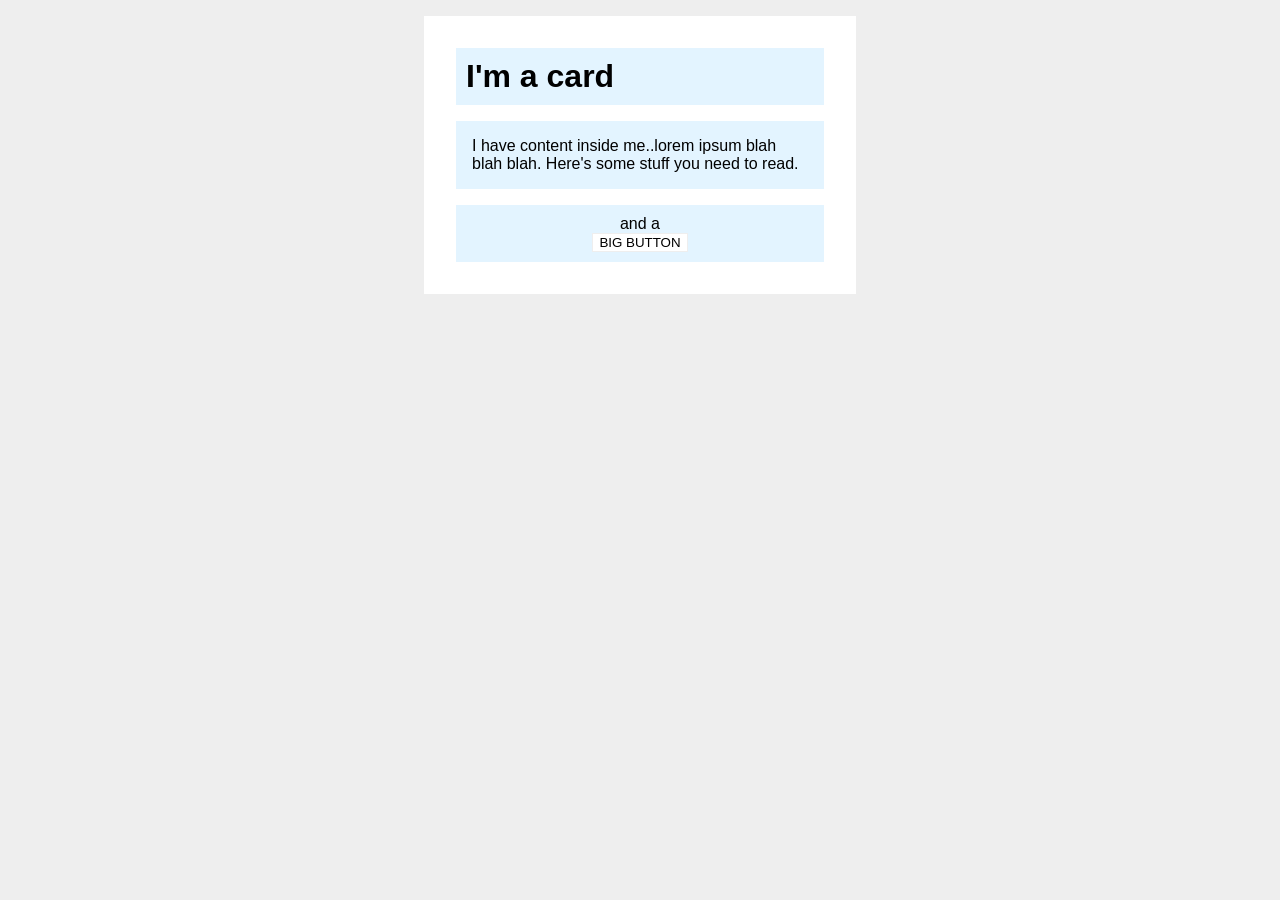
<file: foundations/block-and-inline/02-margin-and-padding-2/index.html>
<!DOCTYPE html>
<html lang="en">
  <head>
    <meta charset="UTF-8">
    <meta http-equiv="X-UA-Compatible" content="IE=edge">
    <meta name="viewport" content="width=device-width, initial-scale=1.0">
    <title>Margin and Padding exercise 2</title>
    <link rel="stylesheet" href="style.css">
  </head>
  <body>
    <div class="card">
      <h1 class="title">I'm a card</h1>
      <div class="content">I have content inside me..lorem ipsum blah blah blah. Here's some stuff you need to read.</div>
      <div class="button-container">and a<button>BIG BUTTON</button></div>
    </div>
  </body>
</html>
</file>
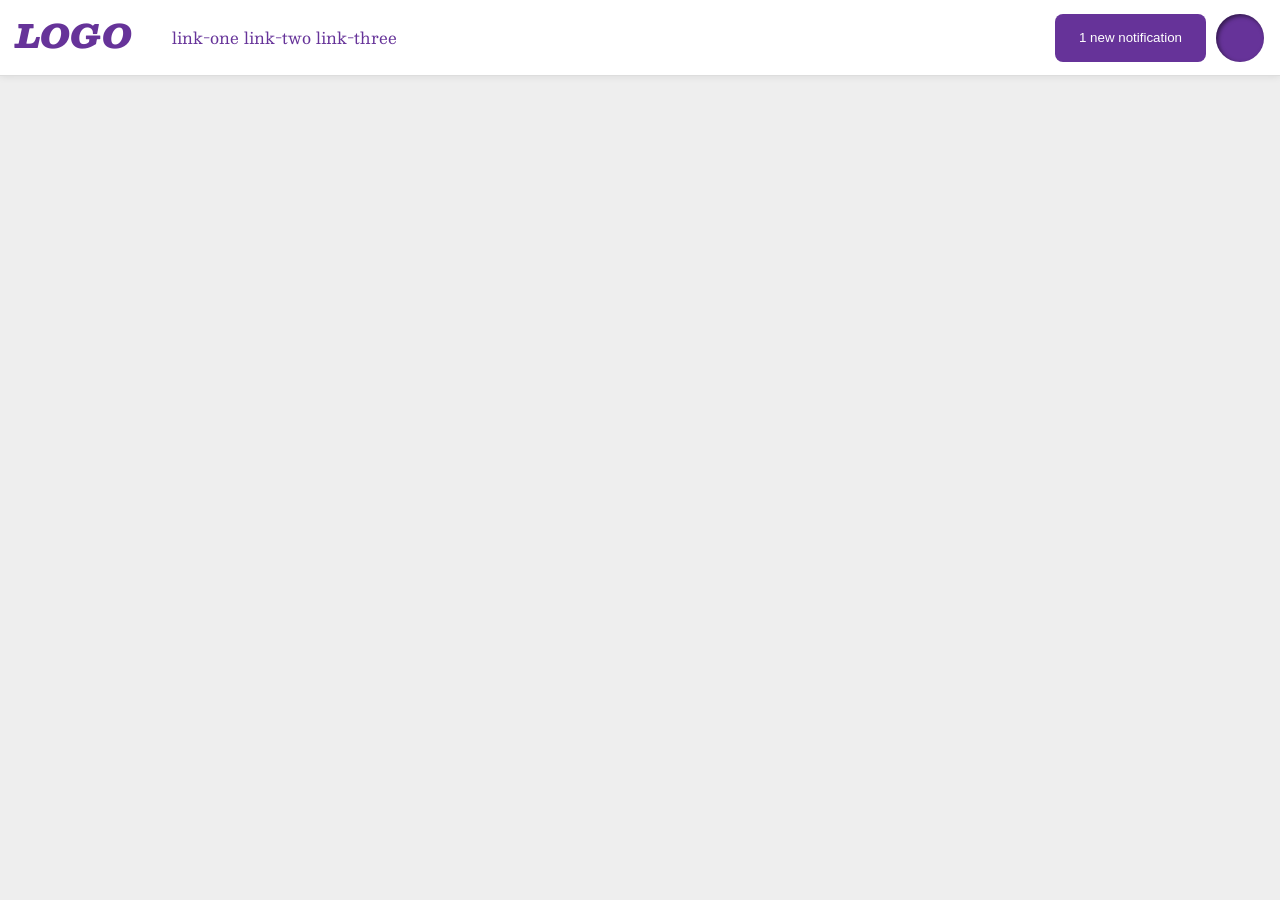
<file: foundations/flex/03-flex-header-2/index.html>
<!DOCTYPE html>
<html lang="en">
  <head>
    <meta charset="UTF-8">
    <meta http-equiv="X-UA-Compatible" content="IE=edge">
    <meta name="viewport" content="width=device-width, initial-scale=1.0">
    <title>Flex Header 2</title>
    <link rel="stylesheet" href="style.css">
  </head>
  <body>
    <div class="header">
        <div class="left-links">
        <div class="logo">
          LOGO
        </div>
        <ul class="links">
          <li><a href="https://google.com">link-one</a></li>
          <li><a href="https://google.com">link-two</a></li>
          <li><a href="https://google.com">link-three</a></li>
        </ul>
      </div>
      <div class="right-links">
        <button class="notifications">
          1 new notification
        </button>
        <div class="profile-image"></div>
      </div>
    </div>
  </body>
</html>
</file>
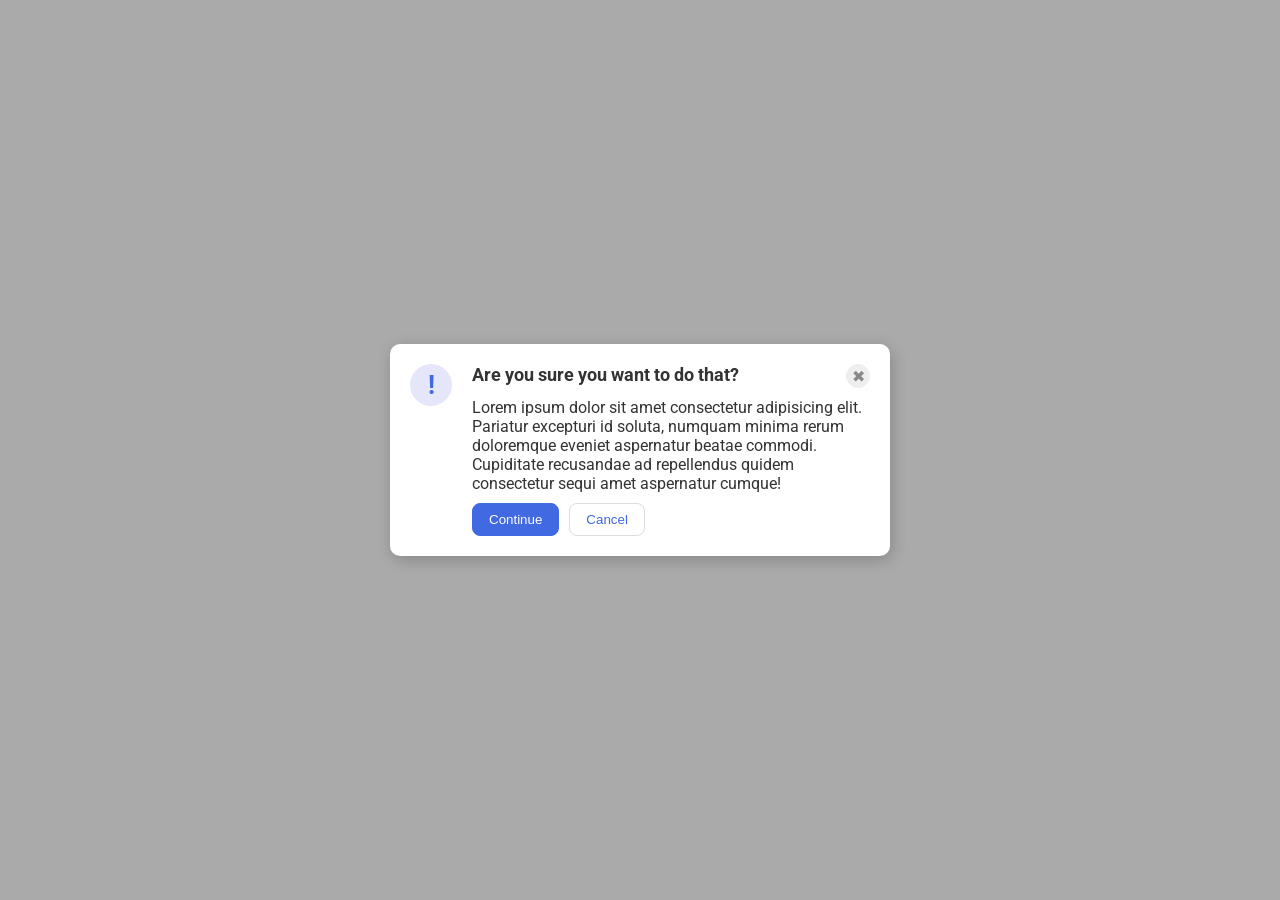
<file: foundations/flex/05-flex-modal/index.html>
<!DOCTYPE html>
<html lang="en">
  <head>
    <meta charset="UTF-8">
    <meta http-equiv="X-UA-Compatible" content="IE=edge">
    <meta name="viewport" content="width=device-width, initial-scale=1.0">
    <link rel="stylesheet" href="style.css">
    <title>Modal</title>
  </head>
  <body>
    <div class="modal">
      <div class="icon">!</div>
      <div class="container">
        <div class="header">Are you sure you want to do that?</div>
        <button class="close-button">✖</button>
        <div class="text">Lorem ipsum dolor sit amet consectetur adipisicing elit. Pariatur excepturi id soluta, numquam minima rerum doloremque eveniet aspernatur beatae commodi. Cupiditate recusandae ad repellendus quidem consectetur sequi amet aspernatur cumque!</div>
        <div class="buttons">
          <button class="continue">Continue</button>
          <button class="cancel">Cancel</button>
        </div>
      </div>
    </div>
  </body>
</html>
</file>
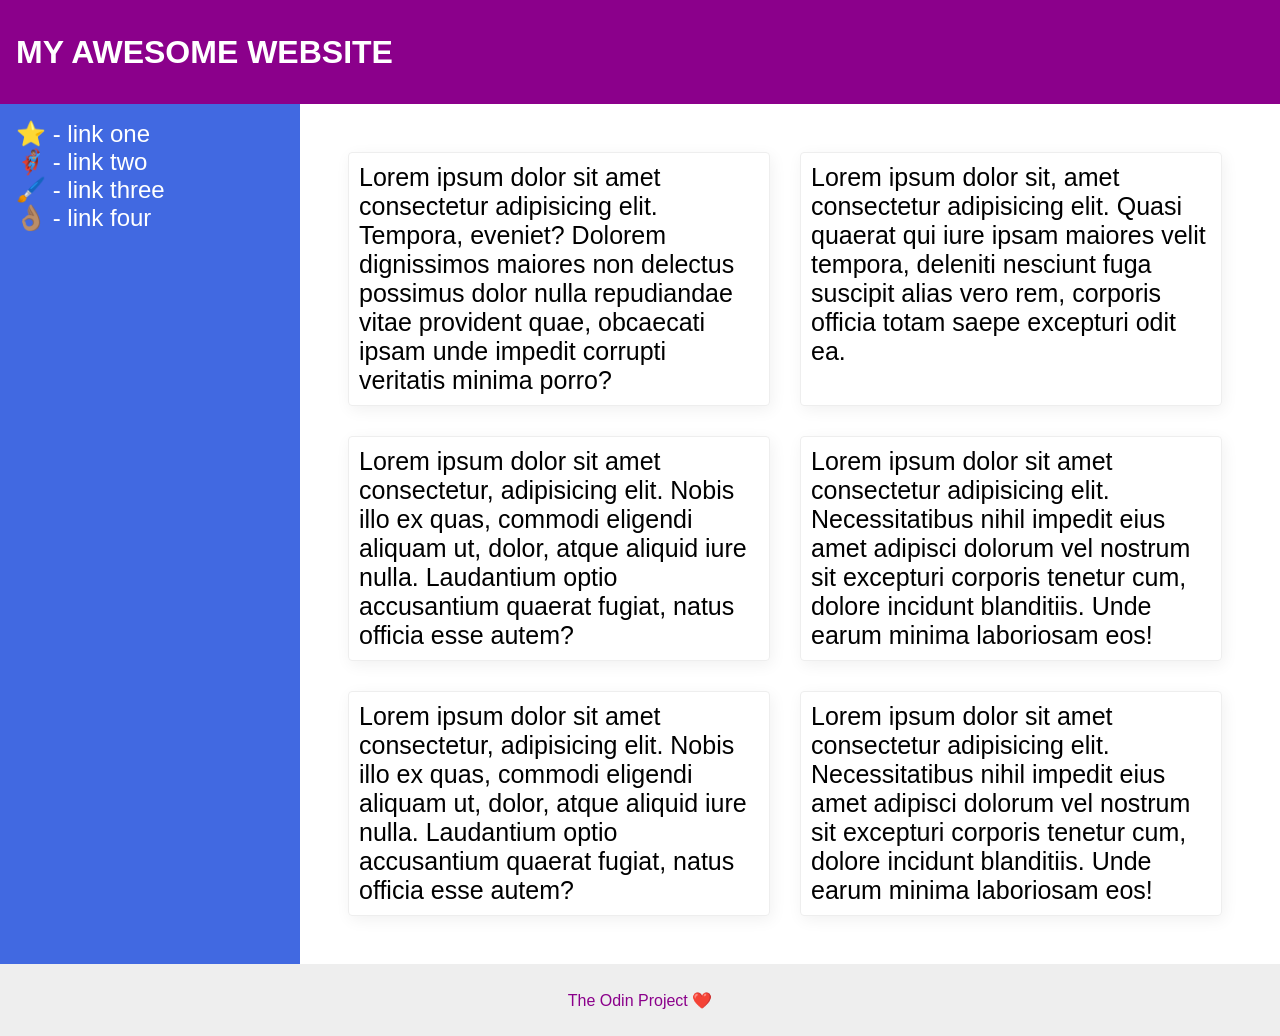
<file: foundations/flex/07-flex-layout-2/index.html>
<!DOCTYPE html>
<html lang="en">
  <head>
    <meta charset="UTF-8">
    <meta http-equiv="X-UA-Compatible" content="IE=edge">
    <meta name="viewport" content="width=device-width, initial-scale=1.0">
    <title>The Holy Grail</title>
    <link rel="stylesheet" href="style.css">
  </head>
  <body>
    <div class="header">
      MY AWESOME WEBSITE
    </div>
    <div class="container">
      <div class="sidebar">
        <ul>
          <li><a href="#">⭐ - link one</a></li>
          <li><a href="#">🦸🏽‍♂️ - link two</a></li>
          <li><a href="#">🖌️ - link three</a></li>
          <li><a href="#">👌🏽 - link four</a></li>
        </ul>
      </div>

      <div class="cards">
        <div class="card">Lorem ipsum dolor sit amet consectetur adipisicing elit. Tempora, eveniet? Dolorem dignissimos maiores non delectus possimus dolor nulla repudiandae vitae provident quae, obcaecati ipsam unde impedit corrupti veritatis minima porro?</div>
        <div class="card">Lorem ipsum dolor sit, amet consectetur adipisicing elit. Quasi quaerat qui iure ipsam maiores velit tempora, deleniti nesciunt fuga suscipit alias vero rem, corporis officia totam saepe excepturi odit ea.</div>
        <div class="card">Lorem ipsum dolor sit amet consectetur, adipisicing elit. Nobis illo ex quas, commodi eligendi aliquam ut, dolor, atque aliquid iure nulla. Laudantium optio accusantium quaerat fugiat, natus officia esse autem?</div>
        <div class="card">Lorem ipsum dolor sit amet consectetur adipisicing elit. Necessitatibus nihil impedit eius amet adipisci dolorum vel nostrum sit excepturi corporis tenetur cum, dolore incidunt blanditiis. Unde earum minima laboriosam eos!</div>
        <div class="card">Lorem ipsum dolor sit amet consectetur, adipisicing elit. Nobis illo ex quas, commodi eligendi aliquam ut, dolor, atque aliquid iure nulla. Laudantium optio accusantium quaerat fugiat, natus officia esse autem?</div>
        <div class="card">Lorem ipsum dolor sit amet consectetur adipisicing elit. Necessitatibus nihil impedit eius amet adipisci dolorum vel nostrum sit excepturi corporis tenetur cum, dolore incidunt blanditiis. Unde earum minima laboriosam eos!</div>
      </div>
    </div>
    <div class="footer">
      The Odin Project ❤️
    </div>
  </body>
</html>
</file>
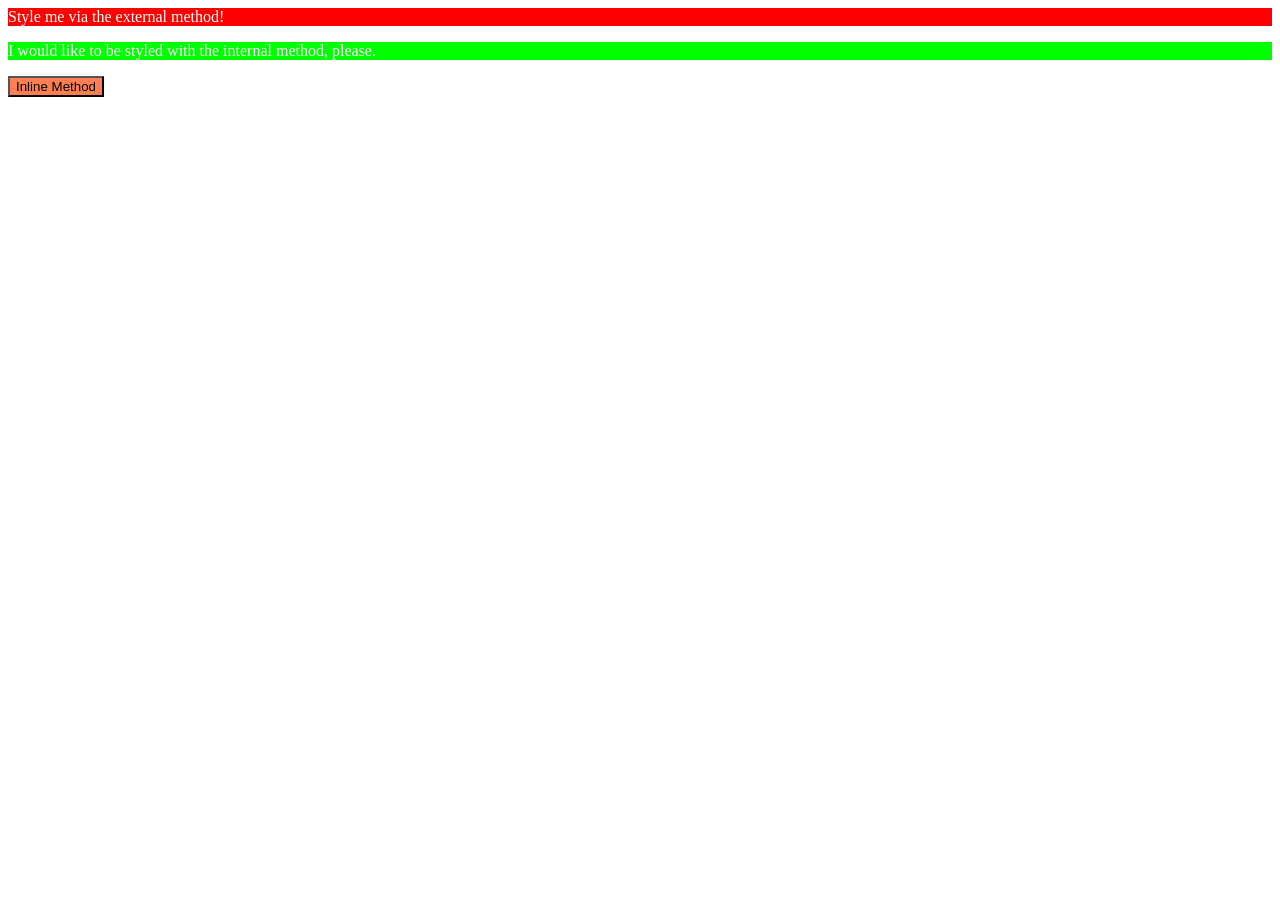
<file: foundations/intro-to-css/01-css-methods/index.html>
<!DOCTYPE html>
<html lang="en">
  <head>
    <meta charset="UTF-8">
    <meta http-equiv="X-UA-Compatible" content="IE=edge">
    <meta name="viewport" content="width=device-width, initial-scale=1.0">
    <title>Methods for Adding CSS</title>
    <link rel="stylesheet" href="style.css">
    <style>
      p {
        color: white;
        background-color: #00ff00;
      }
    </style>
  </head>
  <body>
    <div>Style me via the external method!</div>
    <p>I would like to be styled with the internal method, please.</p>
    <button style="color: black; background-color: coral;">Inline Method</button>
  </body>
</html>
</file>
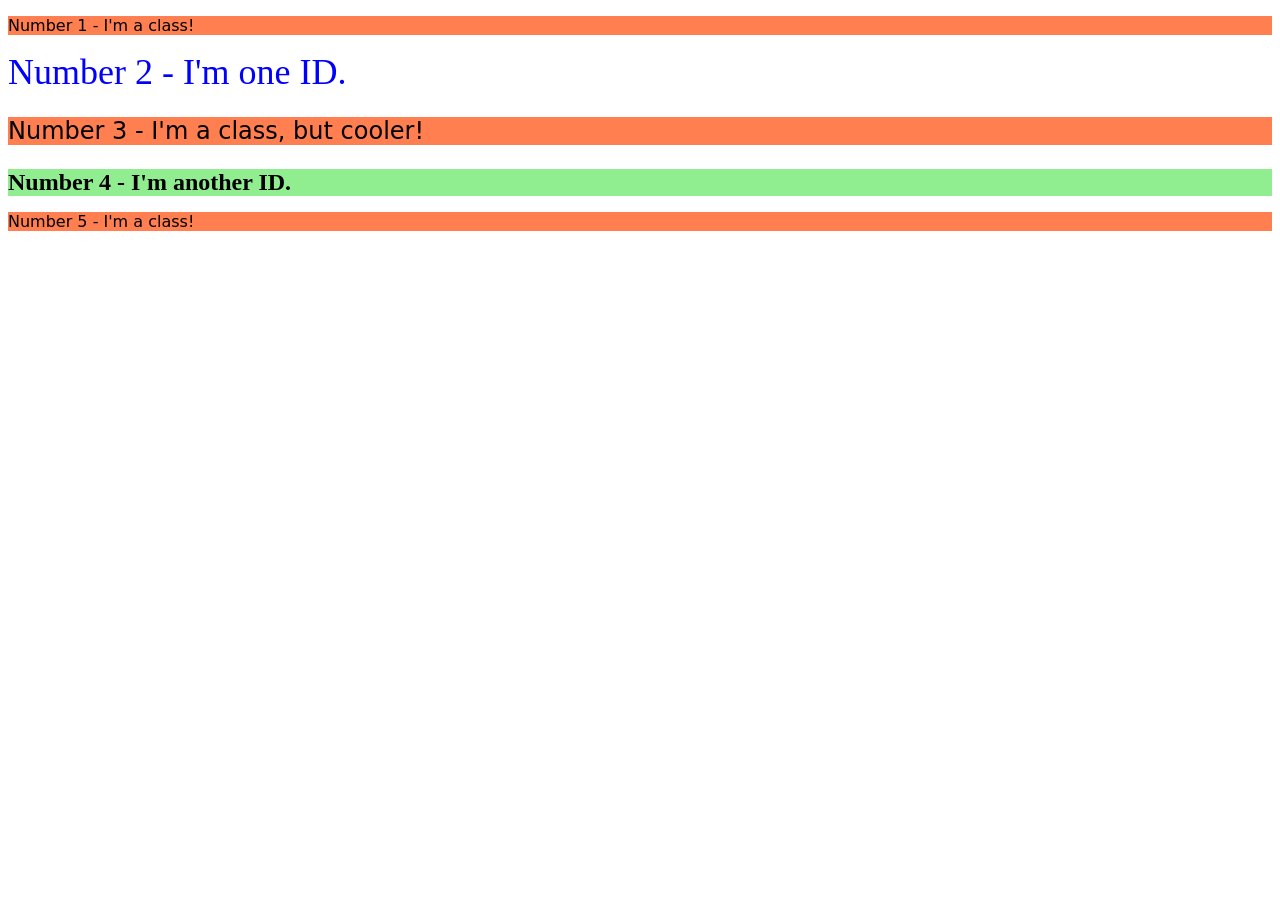
<file: foundations/intro-to-css/02-class-id-selectors/index.html>
<!DOCTYPE html>
<html lang="en">
  <head>
    <meta charset="UTF-8">
    <meta http-equiv="X-UA-Compatible" content="IE=edge">
    <meta name="viewport" content="width=device-width, initial-scale=1.0">
    <title>Class and ID Selectors</title>
    <link rel="stylesheet" href="style.css">
  </head>
  <body>
    <p class="odd-number">Number 1 - I'm a class!</p>
    <div id="number2">Number 2 - I'm one ID.</div>
    <p class="odd-number" id="number3">Number 3 - I'm a class, but cooler!</p>
    <div id="number4">Number 4 - I'm another ID.</div>
    <p class="odd-number">Number 5 - I'm a class!</p>
  </body>
</html>
</file>
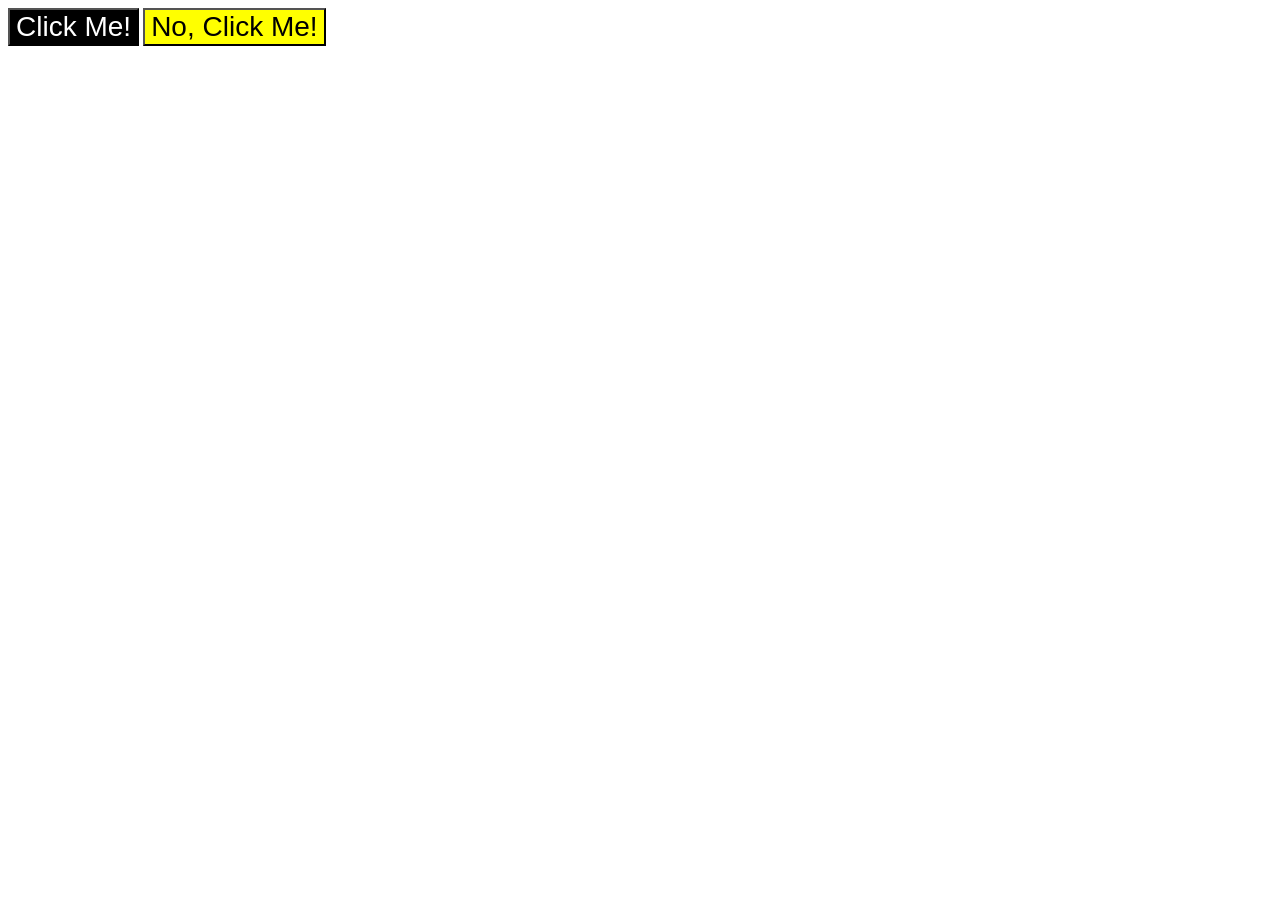
<file: foundations/intro-to-css/03-grouping-selectors/index.html>
<!DOCTYPE html>
<html lang="en">
  <head>
    <meta charset="UTF-8">
    <meta http-equiv="X-UA-Compatible" content="IE=edge">
    <meta name="viewport" content="width=device-width, initial-scale=1.0">
    <title>Grouping Selectors</title>
    <link rel="stylesheet" href="style.css">
  </head>
  <body>
    <button class="button1">Click Me!</button>
    <button class="button2">No, Click Me!</button>
  </body>
</html>
</file>
<file: foundations/block-and-inline/02-margin-and-padding-2/style.css>
body {
  background: #eee;
  font-family: sans-serif;
  /*font-size: 20px;*/
}

.card {
  width: 400px;
  background: #fff;
  margin: 16px auto;
  padding: 16px;
}

.title {
  background: #e3f4ff;
  padding: 10px;
  margin: 16px;
}

.content {
  background: #e3f4ff;
  padding: 16px;
  margin: 16px;
}

.button-container {
  background: #e3f4ff;
  padding: 10px;
  margin: 16px;
  text-align: center;
}

button {
  background: white;
  border: 1px solid #eee;
  display: block;
  margin: 0px auto;
}
</file>
<file: foundations/flex/03-flex-header-2/style.css>
/* this is some magical font-importing.  
you'll learn about it later. */
@import url('https://fonts.googleapis.com/css2?family=Besley:ital,wght@0,400;1,900&display=swap');

body {
  margin: 0;
  background: #eee;
  font-family: Besley, serif;
}

.header {
  background: white;
  border-bottom: 1px solid #ddd;
  box-shadow: 0 0 8px rgba(0,0,0,.1);
  display: flex;
  padding: 8px 16px;
  align-items: center;
  justify-content: space-between;
}

.profile-image {
  background: rebeccapurple;
  box-shadow: inset 2px 2px 4px rgba(0,0,0,.5);
  border-radius: 50%;
  width: 48px;
  height: 48px;
}

.logo {
  color: rebeccapurple;
  font-size: 32px;
  font-weight: 900;
  font-style: italic;
}

button {
  border: none;
  border-radius: 8px;
  background: rebeccapurple;
  color: white;
  padding: 8px 24px;
}

a {
  /* this removes the line under our links */
  text-decoration: none;
  color: rebeccapurple;
}

ul {
  list-style-type: none;
  display: flex;
  gap: 5px;
}
.right-links {
  display: flex;
  gap: 10px;
}
.left-links {
  display: flex;
}
</file>
<file: foundations/flex/05-flex-modal/style.css>
@import url('https://fonts.googleapis.com/css2?family=Roboto:wght@400;700&display=swap');

html, body {
  height: 100%;
}

body {
  font-family: Roboto, sans-serif;
  margin: 0;
  background: #aaa;
  color: #333;
  /* I'll give you this one for free lol */
  display: flex;
  align-items: center;
  justify-content: center;
}

.modal {
  background: white;
  width: 480px;
  border-radius: 10px;
  box-shadow: 2px 4px 16px rgba(0,0,0,.2);
}

.icon {
  color: royalblue;
  font-size: 26px;
  font-weight: 700;
  background: lavender;
  width: 42px;
  height: 42px;
  border-radius: 50%;
  display: flex;
  align-items: center;
  justify-content: center;
}

.close-button {
  background: #eee;
  border-radius: 50%;
  color: #888;
  font-weight: 400;
  font-size: 16px;
  height: 24px;
  width: 24px;
  display: flex;
  align-items: center;
  justify-content: center;
  border: 1px solid #eee;
  padding: 0;
}

button {
  cursor: pointer;
  padding: 8px 16px;
  border-radius: 8px;
}

button.continue {
  background: royalblue;
  border: 1px solid royalblue;
  color: white;
}

button.cancel {
  background: white;
  border: 1px solid #ddd;
  color: royalblue;
}

/* solution */
.modal {
  display: flex;
  padding: 20px 20px 20px 0;
}
.icon {
  flex-shrink: 0;
  margin: 0 20px;
  align-self: baseline;
}
.container {
  display: flex;
  flex-wrap: wrap;
  justify-content: space-between;
}
.header {
  font-weight: bold;
  font-size: large;
}
.text {
  padding: 10px 0;
}
.buttons {
  display: flex;
  gap: 10px;
}
</file>
<file: foundations/flex/07-flex-layout-2/style.css>
body {
  box-sizing: content-box;
  font-family: -apple-system, BlinkMacSystemFont, 'Segoe UI', Roboto, Oxygen, Ubuntu, Cantarell, 'Open Sans', 'Helvetica Neue', sans-serif;
  margin: 0;
  min-height: 100vh;
  display: flex;
  flex-direction: column;
}

.header {
  display: flex;
  height: 72px;
  background: darkmagenta;
  color: white;
  font-size: 32px;
  font-weight: 900;
  padding: 16px;
  align-items: center;
}

.footer {
  display: flex;
  height: 72px;
  background: #eee;
  color: darkmagenta;
  margin-top: auto;
  align-items: center;
  justify-content: center;
}

.sidebar {
  width: 300px;
  background: royalblue;
  box-sizing: border-box;
  align-self: stretch;
  flex-shrink: 0;
  flex-grow: 0;
  padding: 16px;
}

.card {
  border: 1px solid #eee;
  box-shadow: 2px 4px 16px rgba(0,0,0,.06);
  border-radius: 4px;
  flex-basis: 400px;
  flex-shrink: 0;
  font-size: 25px;
  padding: 10px;
}
.cards {
  display: flex;
  flex-wrap: wrap;
  gap: 30px;
  flex-basis: 900px;
  flex-grow: 1;
  padding: 48px;
}
.container {
  display: flex;
  flex-grow: 1;
 
}
li {
  list-style-type: none;
}
a {
  text-decoration: none;
  color: white;
  font-size: 24px;
}
ul {
  padding: 0;
  margin: 0;
}
</file>
<file: foundations/intro-to-css/01-css-methods/style.css>
div {
    color: white;
    background-color: rgba(256,0,0,1.0);
}
</file>
<file: foundations/intro-to-css/02-class-id-selectors/style.css>
.odd-number {
    color: #000000;
    background-color: coral;
    font-family: Verdana, "DejaVu Sans", sans-serif;
}

#number2 {
    color: rgb(0, 0, 255);
    font-size: 36px;
}

#number3 {
    font-size: 24px;
}

#number4 {
    background-color: lightgreen;
    font-size: 24px;
    font-weight: bold;
}
</file>
<file: foundations/intro-to-css/03-grouping-selectors/style.css>
.button1 {
    color: white;
    background-color: #000000;
}

.button2 {
    background-color: yellow;
}

.button1,
.button2 {
    font-size: 28px;
    font-family: Helvetica, "Times New Roman", sans-serif;
}
</file>
